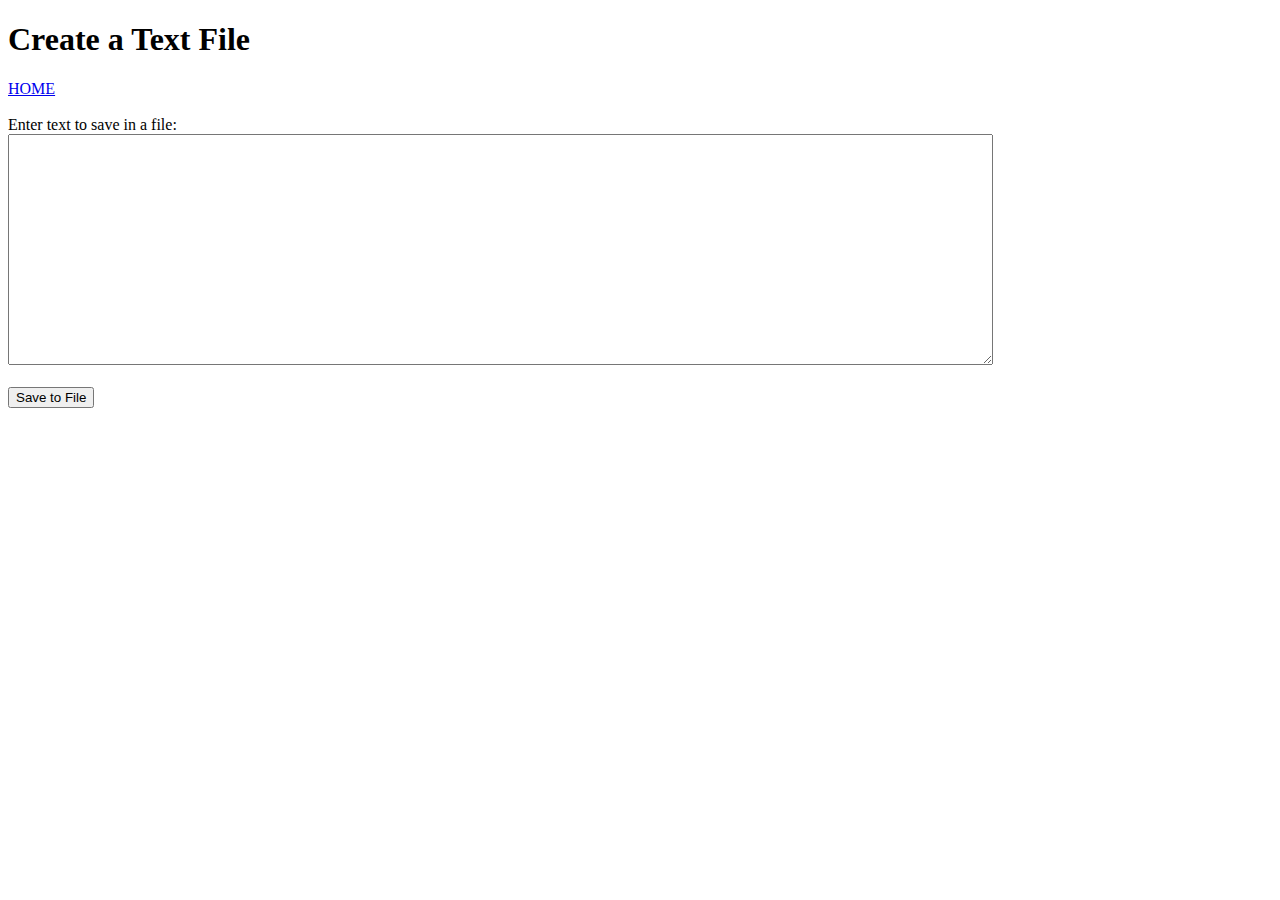
<file: templates/create_text_file.html>
<!DOCTYPE html>
<html lang="en">
<head>
    <meta charset="UTF-8">
    <meta name="viewport" content="width=device-width, initial-scale=1.0">
    <title>Create Text File</title>
</head>
<body>
    <h1>Create a Text File</h1>
    <a href="{{ url_for('index') }}" class="refresh-button">HOME</a><br><br>
    
    <form method="POST" action="/create_text_file">
        <label for="textarea_content">Enter text to save in a file:</label><br>
        <textarea id="textarea_content" name="textarea_content" rows="15" cols="120" required></textarea><br><br>
        <input type="submit" value="Save to File">
    </form>
</body>
</html>
</file>
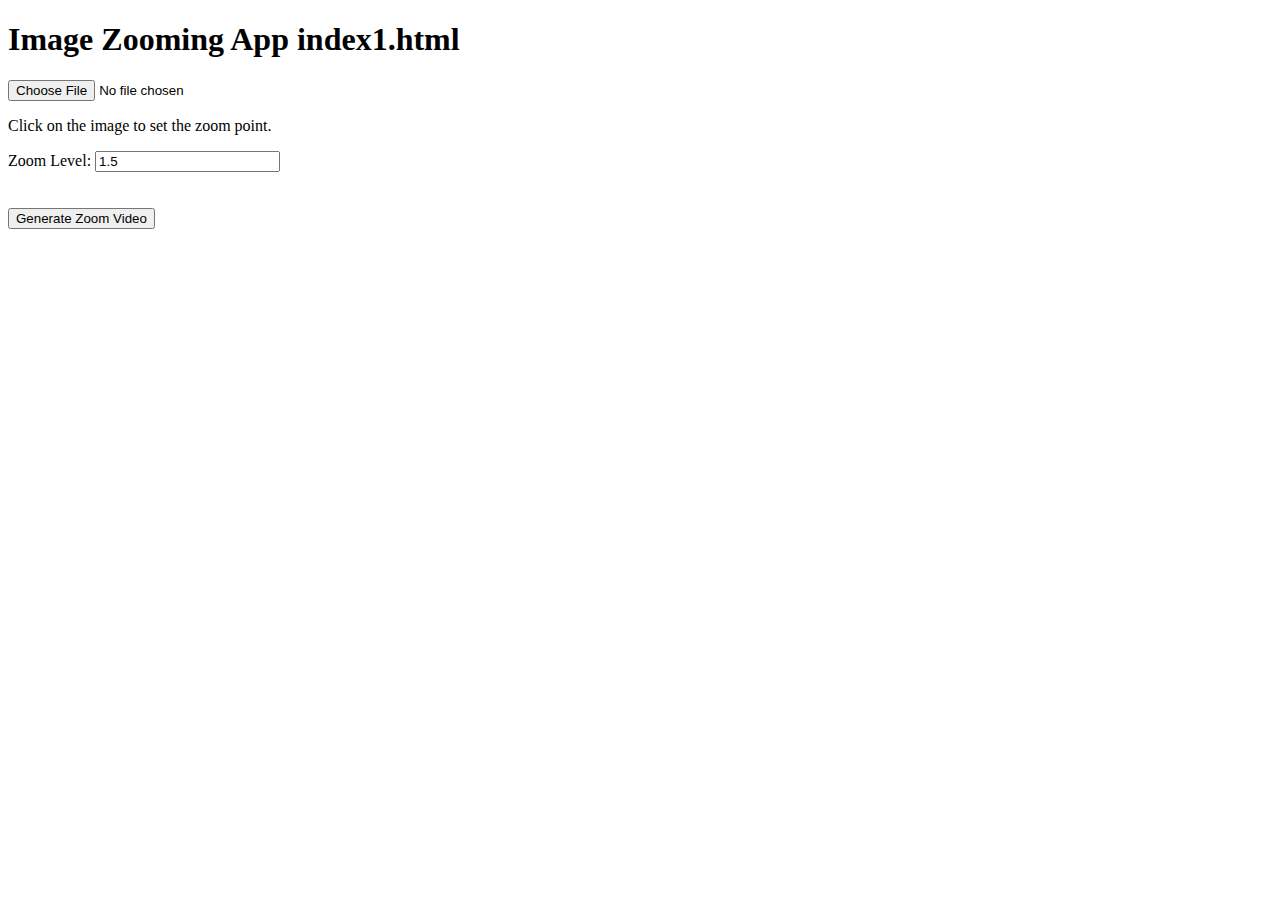
<file: templates/index1.html>
<!DOCTYPE html>
<html lang="en">
<head>
    <meta charset="UTF-8">
    <meta name="viewport" content="width=device-width, initial-scale=1.0">
    <title>Image Zoom App</title>
    <script>
        function uploadImage() {
            let formData = new FormData();
            formData.append("image", document.getElementById("imageUpload").files[0]);

            fetch("/upload", { method: "POST", body: formData })
                .then(response => response.json())
                .then(data => {
                    if (data.filename) {
                        document.getElementById("image").src = data.url;
                        document.getElementById("image").dataset.filename = data.filename;
                    } else {
                        alert("Upload failed: " + data.error);
                    }
                });
        }

        function setClickCoordinates(event) {
            let img = event.target;
            let rect = img.getBoundingClientRect();
            let x = event.clientX - rect.left;
            let y = event.clientY - rect.top;
            let zoom = document.getElementById("zoomLevel").value;

            fetch("/click", {
                method: "POST",
                headers: { "Content-Type": "application/json" },
                body: JSON.stringify({ x, y, zoom })
            }).then(response => response.json())
              .then(data => console.log(data.message));
        }

        function generateVideo() {
            fetch("/generate_video", { method: "POST" })
                .then(response => response.json())
                .then(data => {
                    if (data.video_url) {
                        document.getElementById("video").src = data.video_url;
                        document.getElementById("videoContainer").style.display = "block";
                    } else {
                        alert("Video generation failed: " + data.error);
                    }
                });
        }
    </script>
</head>
<body>
    <h1>Image Zooming App index1.html</h1>
    <input type="file" id="imageUpload" onchange="uploadImage()">
    
    <div>
        <p>Click on the image to set the zoom point.</p>
        <label>Zoom Level:</label>
        <input type="number" id="zoomLevel" value="1.5" step="0.1">
    </div>

    <img id="image" onclick="setClickCoordinates(event)" style="max-width: 100%; cursor: crosshair;">
    <br/><br/>
    <button onclick="generateVideo()">Generate Zoom Video</button>

    <div id="videoContainer" style="display: none;">
        <h2>Generated Video</h2>
        <video id="video" controls></video>
    </div>
</body>
</html>
</file>
